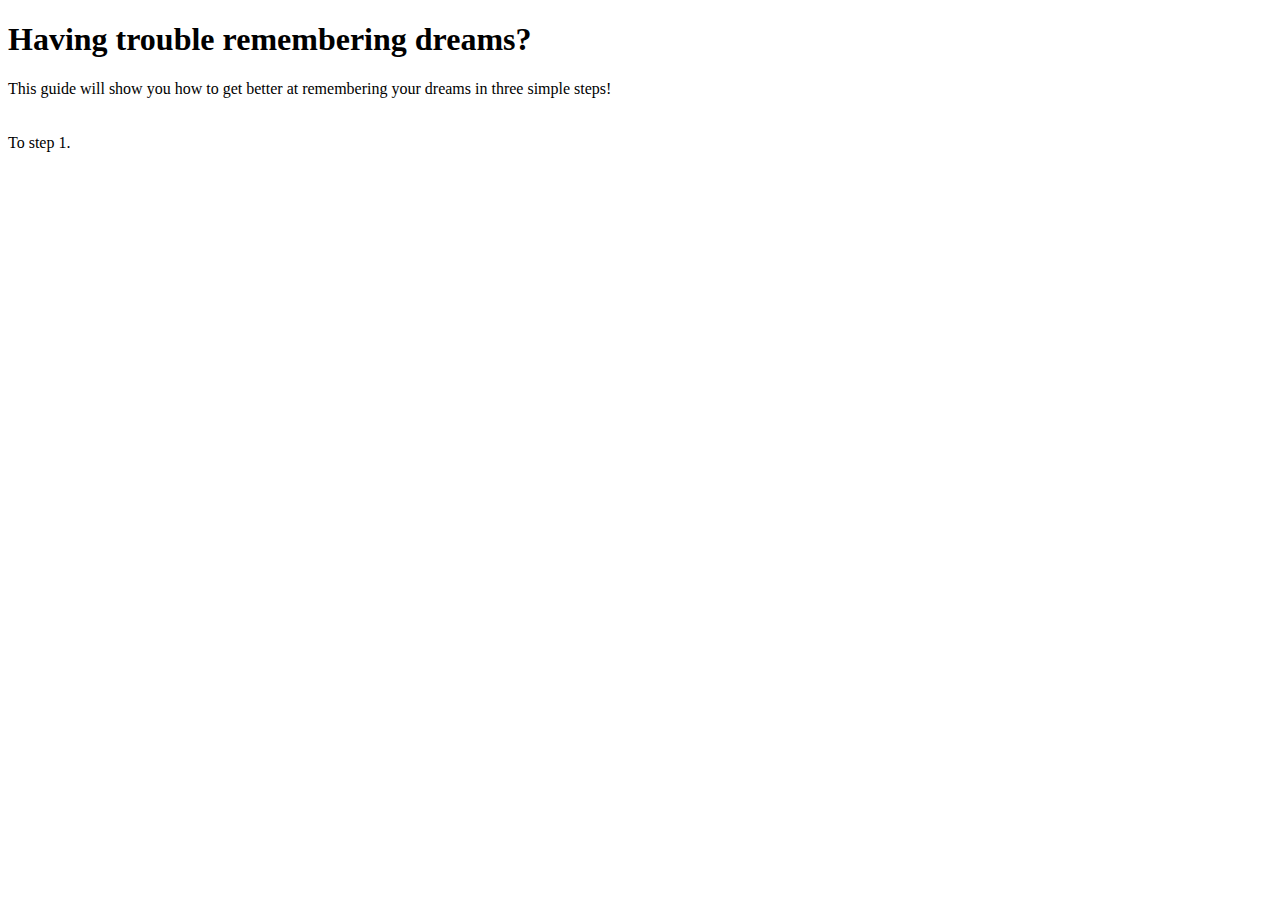
<file: src/main/resources/templates/index.html>
<!DOCTYPE html>
<html lang="en" xmlns:th="http://thymeleaf.org">
<head>
    <meta charset="UTF-8">
    <title>Home Page</title>
    <link rel="stylesheet" th:href="@{/style.css}">
</head>
<body>
<div th:insert="fragments/_header :: header"></div>
<h1>Having trouble remembering dreams?</h1>

<div>This guide will show you how to get better at remembering your dreams in three simple steps!</div>
<br>
<img th:src="@{/img/dreams.jpg}">
<br>
<a th:href="@{/step1}">To step 1.</a>
<div th:insert="fragments/_footer :: footer"></div>

</body>
</html>
</file>
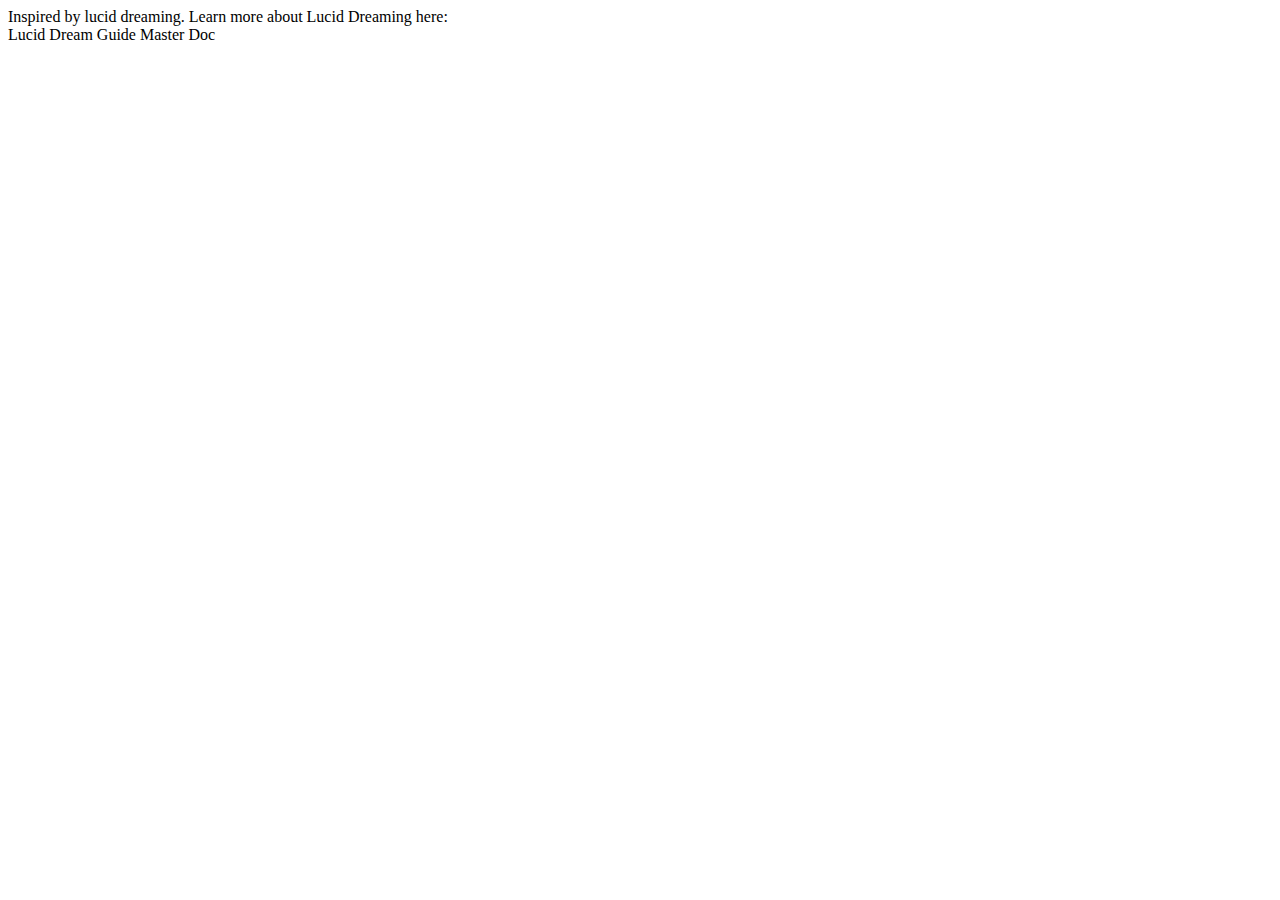
<file: src/main/resources/templates/fragments/_footer.html>
<!DOCTYPE html>
<html lang="en" xmlns:th="http://thymeleaf.org">
<body>
<footer th:fragment="footer">
Inspired by lucid dreaming. Learn more about Lucid Dreaming here:<br>
    <a th:href="@{https://docs.google.com/document/d/1fQxhNp49fhwW5zzaw5KojCqboQ0DTVmAI7Ja4rq_bT4/edit}">Lucid Dream Guide Master Doc</a>
</footer>
</body>
</html>
</file>
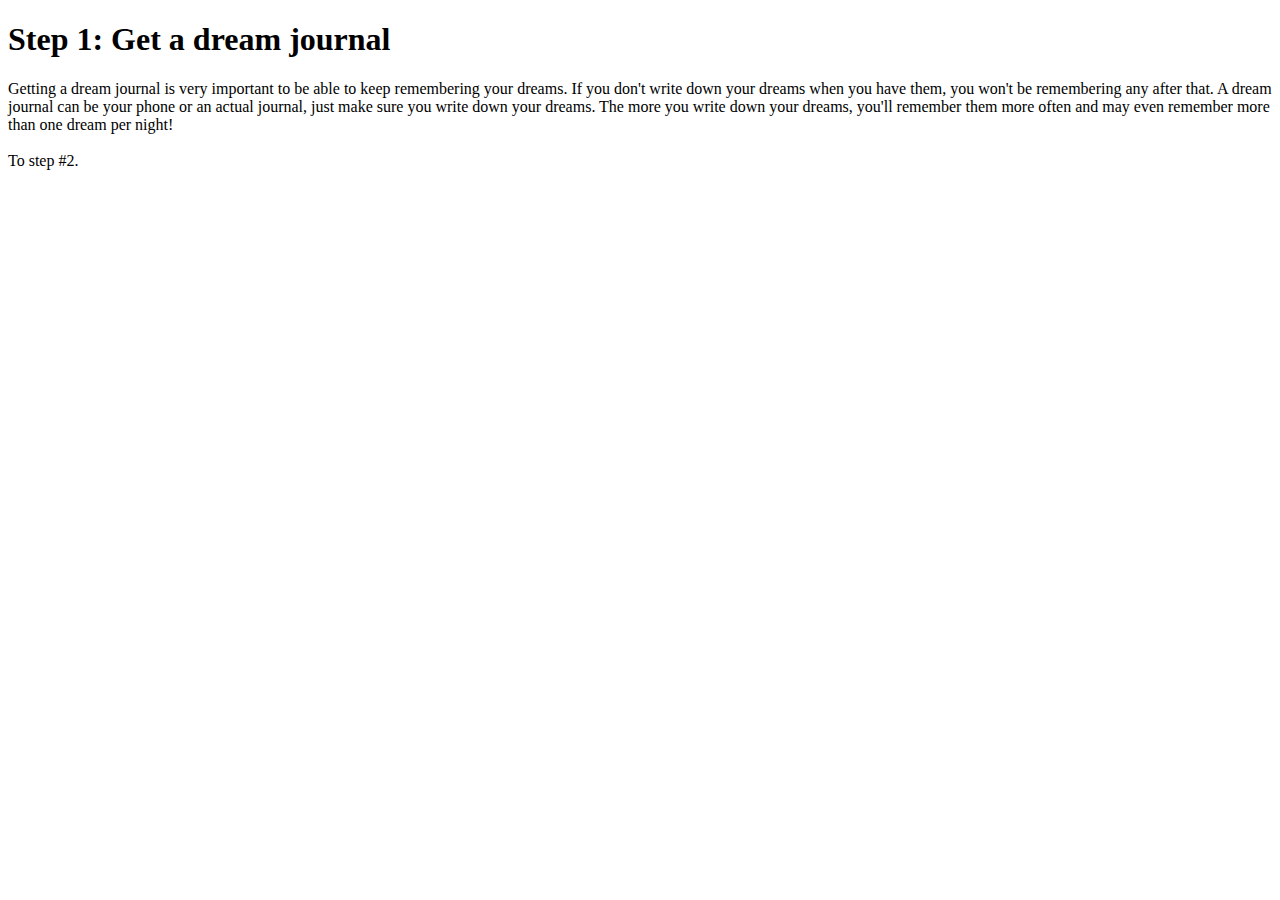
<file: src/main/resources/templates/pages/step-1.html>
<!DOCTYPE html>
<html lang="en" xmlns:th="http://thymeleaf.org">
<head>
    <meta charset="UTF-8">
    <title>Step 1</title>
    <link rel="stylesheet" th:href="@{/style.css}">
</head>
<body>
<div th:insert="fragments/_header :: header"></div>
<h1>Step 1: Get a dream journal</h1>

<div>
    Getting a dream journal is very important to be able to keep remembering your dreams. If you don't write down your dreams when you
    have them, you won't be remembering any after that. A dream journal can be your phone or an actual journal, just make sure you write down
    your dreams. The more you write down your dreams, you'll remember them more often and may even remember more than one dream per night!
    <br>
    <img th:src="@{/img/DreamJournal.jpg}">

</div>

<a th:href="@{/step2}">To step #2.</a>
<div th:insert="fragments/_footer :: footer"></div>
</body>
</html>
</file>
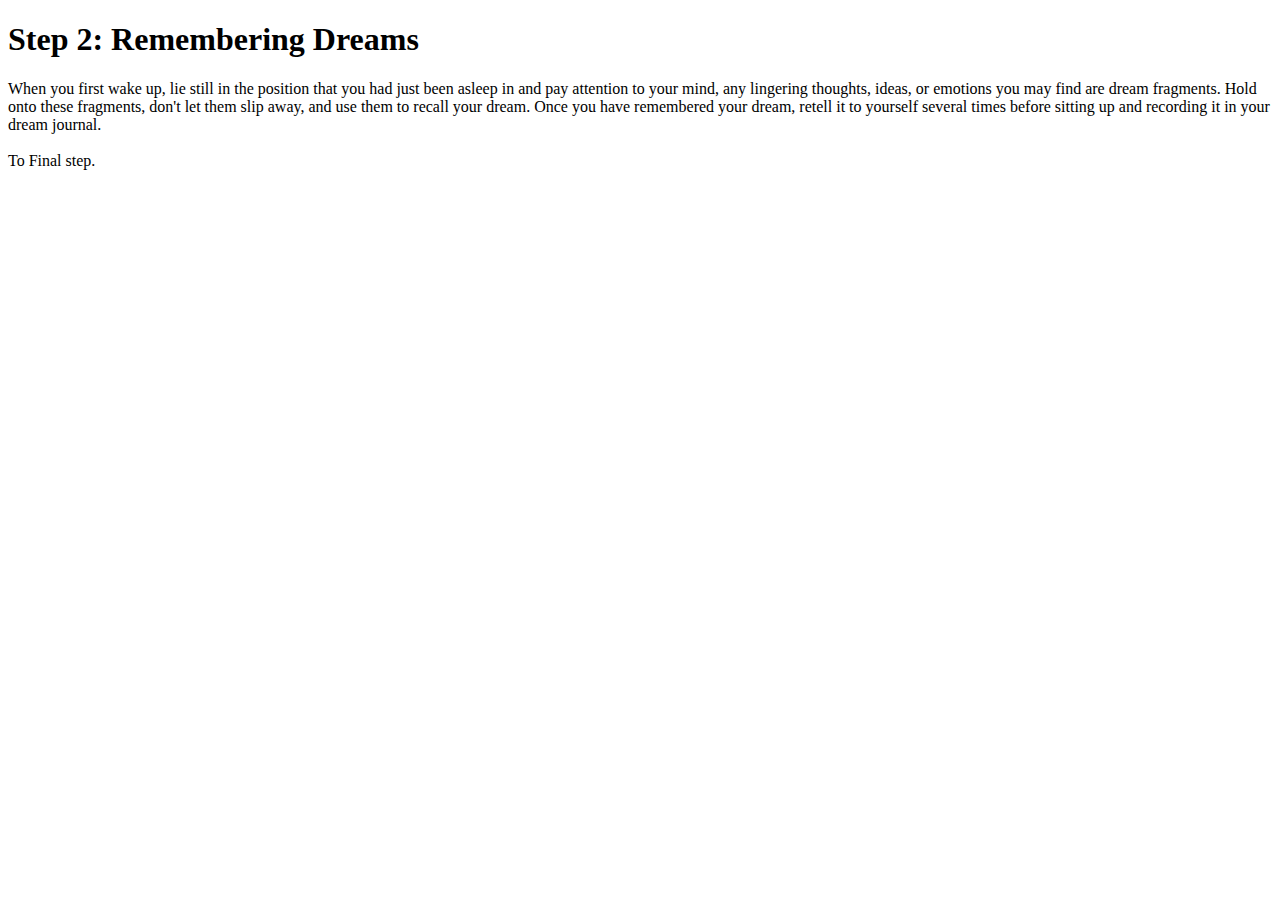
<file: src/main/resources/templates/pages/step-2.html>
<!DOCTYPE html>
<html lang="en" xmlns:th="http://thymeleaf.org">
<head>
    <meta charset="UTF-8">
    <title>Step  2</title>
    <link rel="stylesheet" th:href="@{/style.css}">
</head>
<body>
<div th:insert="fragments/_header :: header"></div>
<h1>Step 2: Remembering Dreams</h1>
<div>
    When you first wake up, lie still in the position that you had just been asleep in and pay attention to your mind,
    any lingering thoughts, ideas, or emotions you may find are dream fragments. Hold onto these fragments, don't let them slip away,
    and use them to recall your dream. Once you have remembered your dream, retell it to yourself several times before sitting up
    and recording it in your dream journal.
    <br>
    <img th:src="@{/img/lying.jpg}">
</div>
<a th:href="@{/step3}">To Final step.</a>
<div th:insert="fragments/_footer :: footer"></div>
</body>
</html>
</file>
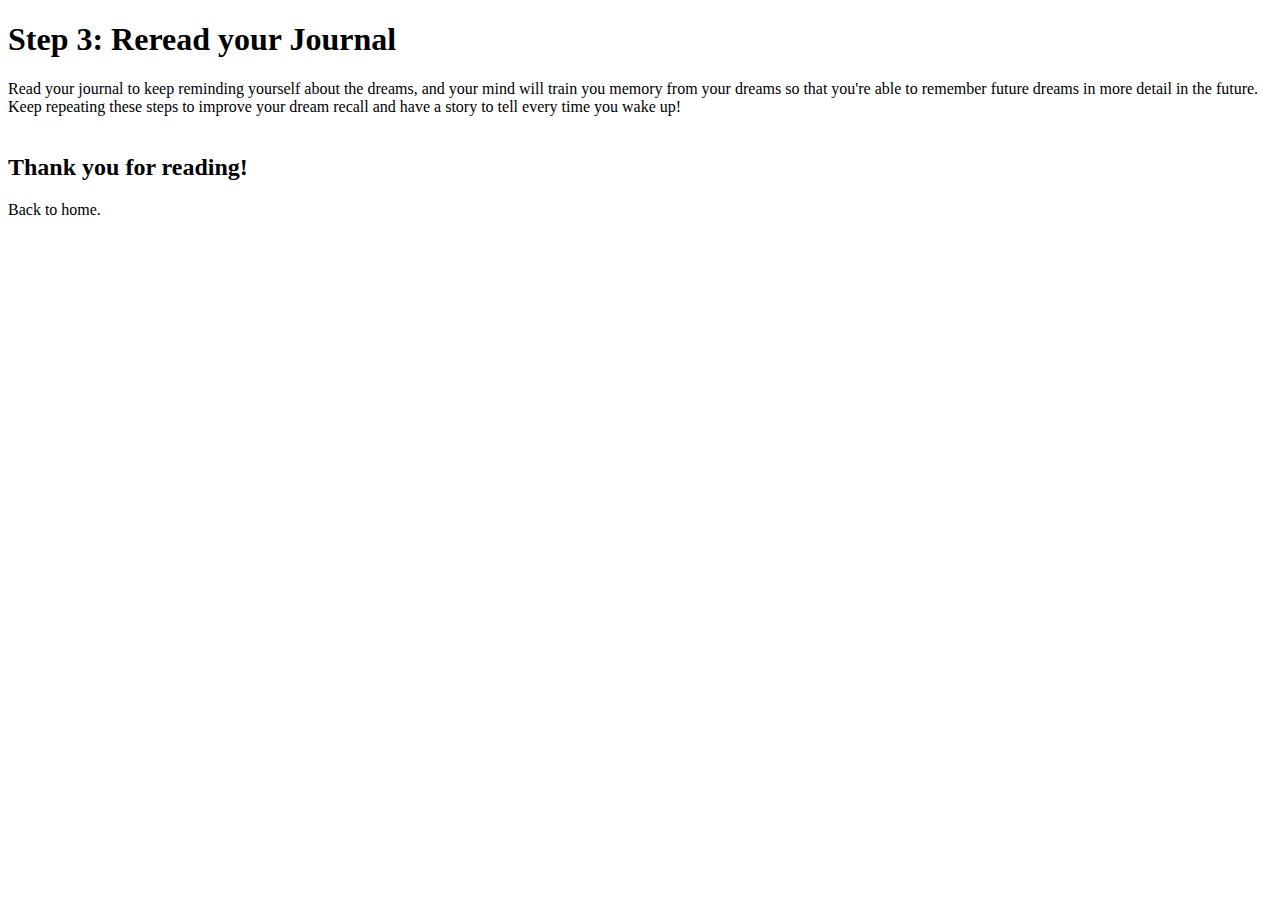
<file: src/main/resources/templates/pages/step-3.html>
<!DOCTYPE html>
<html lang="en" xmlns:th="http://thymeleaf.org">
<head>
    <meta charset="UTF-8">
    <title>Step 3</title>
    <link rel="stylesheet" th:href="@{/style.css}">
</head>
<body>
<div th:insert="fragments/_header :: header"></div>
<h1>Step 3: Reread your Journal</h1>
<div>
    Read your journal to keep reminding yourself about the dreams, and your mind will train you memory from your dreams so that
    you're able to remember future dreams in more detail in the future. Keep repeating these steps to improve your dream recall and have
    a story to tell every time you wake up!
    <br>
    <img class="left" th:src="@{/img/dreamjournal2.jpg}">
</div>
<h2>Thank you for reading!</h2>

<a th:href="@{/}">Back to home.</a>
<div th:insert="fragments/_footer :: footer"></div>
</body>
</html>
</file>
